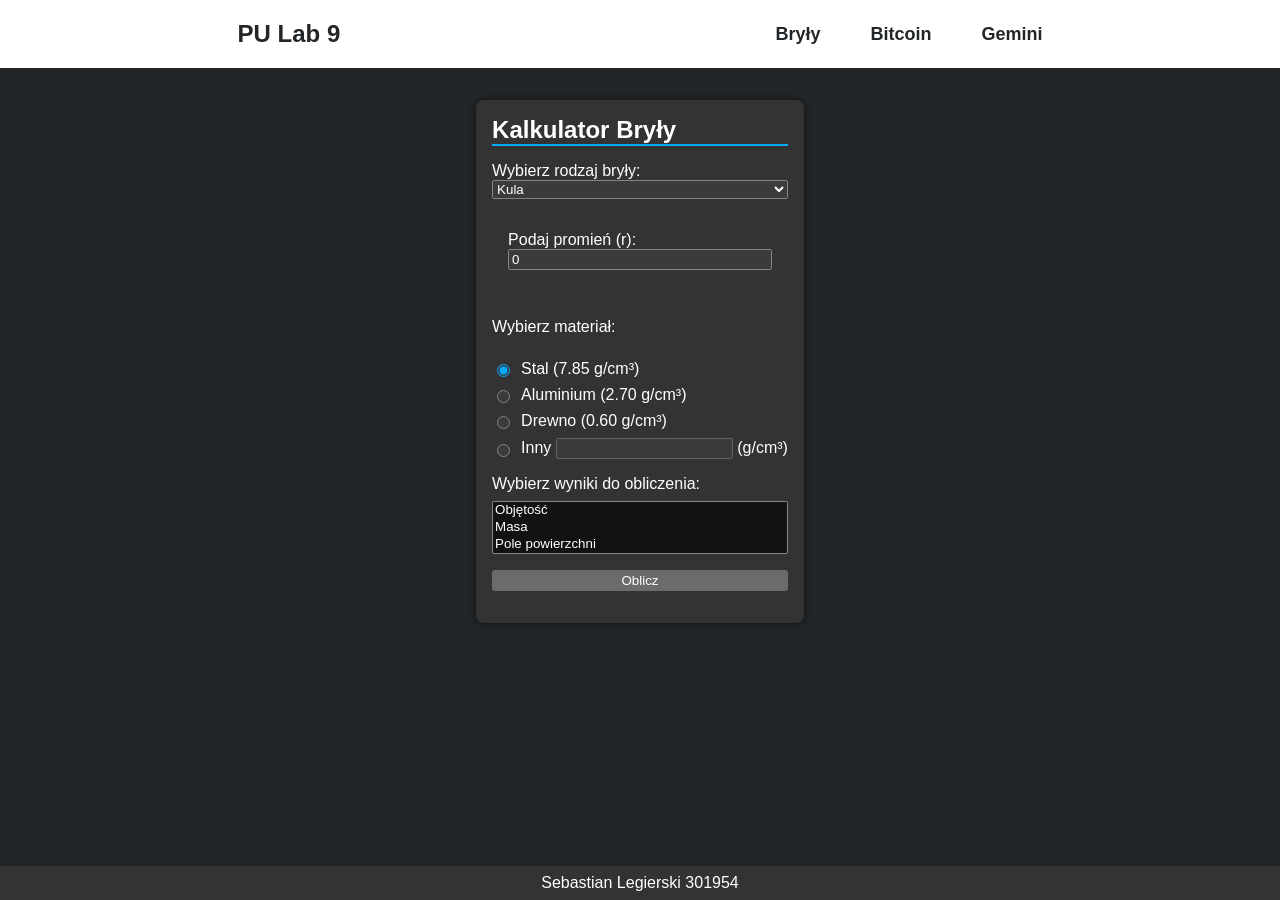
<file: lab 9/bryly.html>
<!DOCTYPE html>
<html lang="en">

<head>
    <meta charset="UTF-8">
    <meta name="viewport" content="width=device-width, initial-scale=1.0">
    <title>PU Lab 9 | Index</title>
    <link rel="stylesheet" href="style.css">
</head>

<body>
    <header>
        <a class="logo" href="index.html">
            PU Lab 9
        </a>
        <nav>
            <a href="bryly.html">Bryły</a>
            <a href="bitcoin.html">Bitcoin</a>
            <a href="gemini.html">Gemini</a>
        </nav>
    </header>
    <main>

        <!-- 
    Stworzyć stronę bryly.htm, na której użytkownik podaje promień bryły w polu tekstowym i wybiera rodzaj bryły za pomocą listy rozwijanej (kula, stożek, walec). 
    W chwili wybrania bryły innej niż kula pojawia się dodatkowe pole do wpisania wysokości. 
    Użytkownika z pomocą przycisków radio wybiera materiał, z którego wykanana jest bryła. 
    Na liście wielokrotnego wyboru decyduje, które wyniki chce uzyskać: objętość, pole powierzchni, masę. 
    Po naciśnieciu przycisku Oblicz poniżej wyświetlane są w formie tabeli wybrane wyniki (w lewej kolumnie nazwa wyniku, w prawej wartość).
    -->

        <div class="panel">
            <div class="panelHeader">
                Kalkulator Bryły
            </div>
            <div class="panelBody">

                <form action="none" id="shapeForm">
                    <div class="shapeSelectCon">
                        <label for="shape">Wybierz rodzaj bryły:</label>
                        <select id="shapeSelect" name="shape">
                            <option value="sphere">Kula</option>
                            <option value="cylinder">Walec</option>
                            <option value="cone">Stożek</option>

                            <option value="prism">Graniastosłup</option>
                            <option value="pyramid">Ostrosłup</option>

                            <option value="cuboid">Prostopadłościan</option>
                            <option value="cube">Sześcian</option>
                        </select>
                    </div>


                    <div id="inputsCon">
                        <div class="inputCon" id="radiusCon">
                            <label for="radius">Podaj promień (r):</label>
                            <input type="number" id="radius" name="radius" step="any" min="0" class="shapeInput">
                        </div>
                        <div class="inputCon" id="heightCon">
                            <label for="height">Podaj wysokość (h):</label>
                            <input type="number" id="height" name="height" step="any" min="0" class="shapeInput">
                        </div>
                        <div class="inputCon" id="baseAreaCon">
                            <label for="baseArea">Podaj pole podstawy (A):</label>
                            <input type="number" id="baseArea" name="baseArea" step="any" min="0" class="shapeInput">
                        </div>
                        <div class="inputCon" id="aLengthCon">
                            <label for="length">Podaj długość krawędzi a:</label>
                            <input type="number" id="length" name="length" step="any" min="0" class="shapeInput">
                        </div>
                        <div class="inputCon" id="bWidthCon">
                            <label for="width">Podaj szerokość krawędzi b:</label>
                            <input type="number" id="width" name="width" step="any" min="0" class="shapeInput">
                        </div>
                        <div class="inputCon" id="cHeightCon">
                            <label for="cHeight">Podaj wysokość c:</label>
                            <input type="number" id="cHeight" name="cHeight" step="any" min="0" class="shapeInput">
                        </div>
                    </div>


                    <div class="materialCon">
                        <p>Wybierz materiał:</p>
                        <div class="radioCon">
                            <input type="radio" id="material1" name="material" value="material1" checked>
                            <label for="material1">Stal (7.85 g/cm³)</label>
                        </div>
                        <div class="radioCon">
                            <input type="radio" id="material2" name="material" value="material2">
                            <label for="material2">Aluminium (2.70 g/cm³)</label>
                        </div>
                        <div class="radioCon">
                            <input type="radio" id="material3" name="material" value="material3">
                            <label for="material3">Drewno (0.60 g/cm³)</label>
                        </div>
                        <div class="radioCon">
                            <input type="radio" id="material4" name="material" value="other">
                            <label for="material4">Inny <input type="number" step="any" min="0" class="densityInput"
                                    disabled> (g/cm³)</label>
                        </div>
                    </div>
                    <div class="resultsCon">
                        <label for="resultsSelect">Wybierz wyniki do obliczenia:</label>
                        <select id="resultsSelect" name="result" multiple size="3">
                            <option value="volume">Objętość</option>
                            <option value="mass">Masa</option>
                            <option value="surfaceArea">Pole powierzchni</option>
                        </select>
                    </div>
                    <input type="submit" value="Oblicz"></input>
                </form>

                <div id="resultsTableCon">
                </div>
            </div>
        </div>

    </main>
    <footer>
        Sebastian Legierski 301954
    </footer>

    <script src="bryly.js"></script>
</body>

</html>
</file>
<file: lab 9/style.css>
body {
    font-family: Arial, sans-serif;
    margin: 0;
    padding: 0;
    background-color: #222628;

    color-scheme: dark;
    accent-color: #00aaff;

    display: grid;
    grid-template-rows: auto 1fr auto;

    height: 100vh;
    max-height: 100vh;
}

header {
    background-color: #fff;
    padding: 20px;
    display: flex;
    justify-content: space-around;
    align-items: center;
    z-index: 2;
    box-shadow: #222628 0 0.25rem 0.125rem 0px;
}

header a {
    text-decoration: none;
    color: #222628;
    margin: 0 15px;
    font-weight: bold;
}

header .logo {
    font-size: 24px;
    font-weight: bold;
    color: #222628;
}

nav {
    display: flex;
    gap: 20px;
}

header .material-symbols-outlined {
    font-size: 32px;
    color: #00aaff;
    margin-right: 8px;
}

header a {
    font-size: 18px;
    position: relative;
    display: flex;
    align-items: center;
}

header a::after {
    position: absolute;
    content: '';
    display: flex;
    width: 0;
    height: 2px;
    background: #00aaff;
    transition: width .3s;
    top: 100%;
}

header a:hover::after {
    width: 100%;
}


main {
    flex: 1;
    padding: 20px;
    color: #fff;

    display: flex;
    flex-direction: column;
    align-items: center;
    justify-content: start;
    padding: 2rem;

    overflow-y: auto;
}

.panel {
    background-color: #333;
    padding: 1rem;
    border-radius: 0.5rem;

    box-shadow: 0 0 10px rgba(0, 0, 0, 0.5);
}

.panelHeader {
    font-size: 1.5rem;
    font-weight: bold;
    margin-bottom: 1rem;
    border-bottom: 2px solid #00aaff;
}

.panelBody {
    display: flex;
    flex-direction: column;
    gap: 1rem;
}

.panelBody>form {
    display: flex;
    flex-direction: column;
    gap: 1rem;
}

footer {
    background-color: #333;
    color: #fff;
    text-align: center;
    padding: 0.5rem 1rem;
    box-shadow: #222628 0px -2px 5px 0px;
}

/* #region BRYLY */

.shapeSelectCon {
    display: flex;
    flex-direction: column;
}

#inputsCon {
    display: flex;
    flex-direction: column;
    gap: 1rem;
    padding: 1rem;
}

.inputCon {
    display: flex;
    flex-direction: column;
}

.radioCon {
    display: flex;
    align-items: center;
    gap: 0.5rem;
}

.materialCon {
    display: flex;
    flex-direction: column;
    gap: 0.5rem;
}

.resultsCon {
    display: flex;
    flex-direction: column;
    gap: 0.5rem;
}

table {
    width: 100%;
    border-collapse: collapse;
    margin-top: 1rem;
    color: #000;
    border-radius: 0.5rem;
    overflow: hidden;
}

th {
    background-color: #00aaff;
    color: #fff;
}

th,
td {
    padding: 0.5rem;
}

td {
    border: 1px solid #ddd;
}

td:nth-child(1) {
    text-align: left;
}

td:nth-child(2) {
    text-align: right;
}

tr:nth-child(odd) {
    background-color: #f2f2f2;
}

tr:nth-child(even) {
    background-color: #fff;
}

/* #endregion */

/* #region BITCOIN */

#bitcoinButton {
    background-color: #ccaf0a;
    color: #fff;
    padding: 0.75rem 1.25rem;
    border: none;
    border-radius: 0.25rem;
    cursor: pointer;
    transition: 0.5s;
}

#bitcoinButton:hover {
    background-color: #e6c71a;
    transform: scale(1.02) translateY(-0.125rem);
    box-shadow: 0 0 0.125rem #0008;
    transition: 0.2s;
}

#bitcoinButton:active {
    background-color: #b38a08;
    transform: scale(0.98) translateY(0.125rem);
    transition: 0.05s;
}

#timeSpan {
    background-color: #0acc3a;
    color: #fff;
    padding: 0.75rem 1.25rem;
    border: none;
    border-radius: 0.25rem;
}

/* #endregion */

/* #region GEMINI */

#conversationCon {
    display: flex;
    flex-direction: column;
    gap: 1rem;
    max-height: 400px;
    overflow-y: auto;
    padding: 1rem;
    border-radius: 0.5rem;

    max-height: 40vh;

    scroll-behavior: smooth;
}

#conversationCon .message {
    border-radius: 1rem;
    display: grid;
    gap: 0.125rem 0.5rem;
}

#conversationCon .userMessage {
    justify-self: end;
    color: #fff;
    grid-template-areas:
        "label pfp"
        "text pfp"
        "time pfp";
    grid-template-columns: 1fr auto;
}

#conversationCon .botMessage {
    justify-self: start;
    color: #fff;
    grid-template-areas:
        "pfp label"
        "pfp text"
        "pfp time";
    grid-template-columns: auto 1fr;
}

#conversationCon .messageText {
    grid-area: text;
    border-radius: 0.5rem;
}

#conversationCon .userMessage .messageText {
    background-color: #00aaff;
    color: #fff;
    padding: 0.5rem 1rem;
    border-top-right-radius: 0;
    white-space: normal;
    word-break: break-all;
    max-width: 20rem;
}

#conversationCon .botMessage .messageText {
    background-color: #444;
    color: #fff;
    padding: 0.5rem 1rem;
    border-top-left-radius: 0;
}

#conversationCon .messageLabel {
    grid-area: label;
    font-size: 0.75rem;
    padding-inline: 0.25rem;
}
.botMessage .messageLabel {
    justify-self: start;
}
.userMessage .messageLabel {
    justify-self: end;
}

#conversationCon .messageTime {
    font-size: 0.675rem;
    color: #ccc;
    grid-area: time;
    padding-inline: 0.25rem;
}
.botMessage .messageTime {
    justify-self: start;
}
.userMessage .messageTime {
    justify-self: end;
}

#conversationCon .messagePfp {
    grid-area: pfp;
    display: flex;
    align-items: center;
    justify-content: center;
    width: 3rem;
    height: 3rem;
    border-radius: 50%;
    background-color: #666;
    color: #fff;
}
#conversationCon .botMessage .messagePfp {
    background-color: #666;
}
#conversationCon .userMessage .messagePfp {
    background-color: #00aaff;
}
#conversationCon .messagePfp .material-symbols-outlined {
    font-size: 2rem;
}


#conversationCon::-webkit-scrollbar {
    width: 8px;
}



#geminiForm {
    display: grid;
    grid-template-columns: 1fr auto;
    gap: 0.25rem;
    width: 100%;
}
#geminiForm #promptInput {
    padding: 0.5rem 1rem;
    border-radius: 0.5rem;
    border: none;
    font-size: 1rem;
}
#geminiForm #sendPromptButton {
    background-color: #00aaff;
    border: none;
    border-radius: 0.5rem;
    padding: 0 1rem;
    display: flex;
    align-items: center;
    justify-content: center;
    cursor: pointer;
    transition: 0.5s;
}

#geminiForm #sendPromptButton:hover {
    background-color: #0088cc;
    transform: scale(1.02) translateY(-0.125rem);
    box-shadow: 0 0 0.125rem #0008;
    transition: 0.2s;
}
#geminiForm #sendPromptButton:active {
    background-color: #006699;
    transform: scale(0.98) translateY(0.125rem);
    transition: 0.05s;
}

/* #endregion */
</file>
